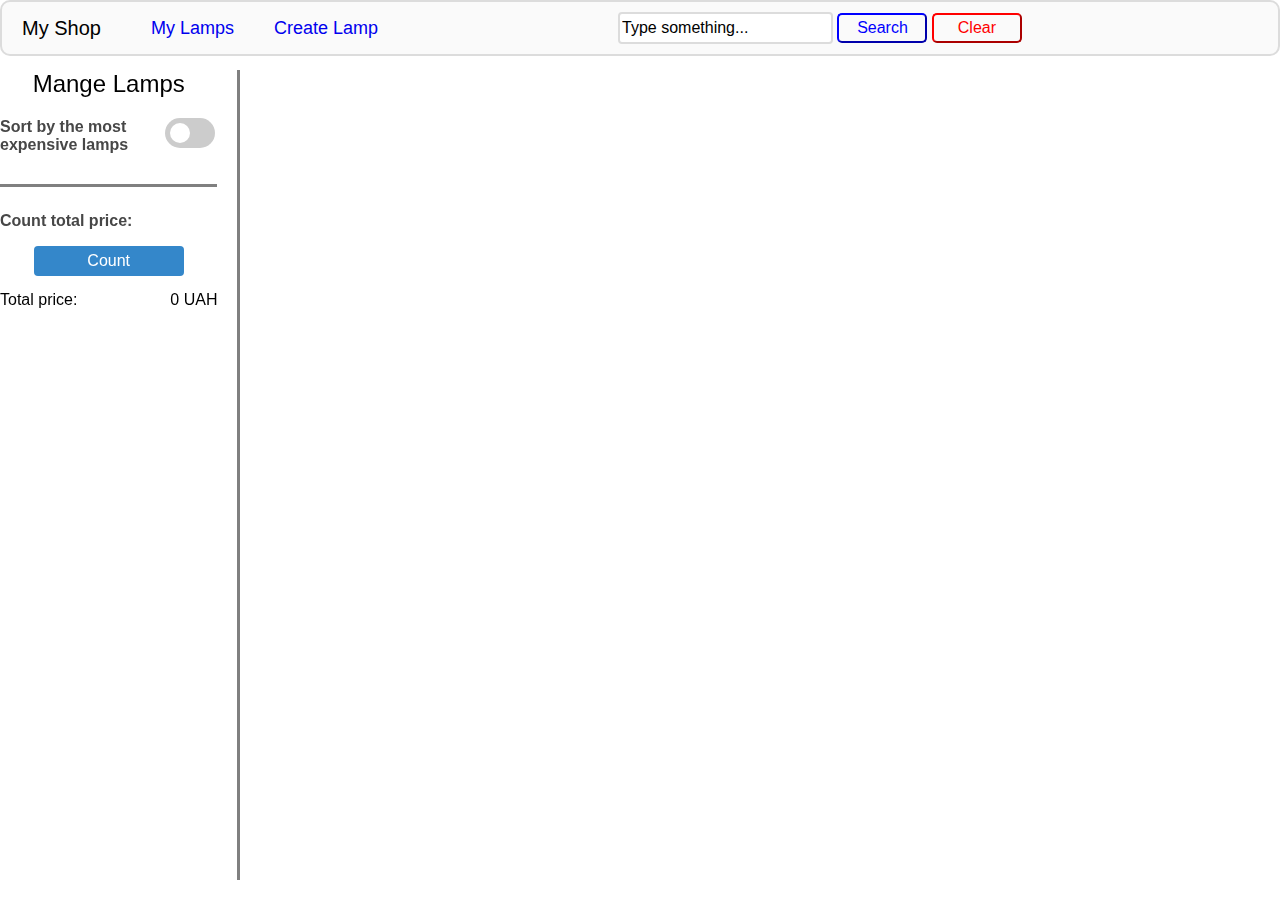
<file: index.html>
<!DOCTYPE html>
<html lang="en">
    <head>
        <meta charset="UTF-8" />
        <meta name="viewport" content="width=device-width, initial-scale=1.0" />
        <title>LLighty</title>
        <link rel="stylesheet" type="text/css" href="css/index/styles.css" />
    </head>
    <body>
        <header class="container header">
            <div class="header__title">My Shop</div>
            <nav class="header__nav">
                <ul class="header__nav__items">
                    <li class="header__nav__item">
                        <a href="./index.html">My Lamps</a>
                    </li>
                    <li class="header__nav__item">
                        <a href="./create.html">Create Lamp</a>
                    </li>
                </ul>
            </nav>
            <form class="header__form">
                <input
                    id="search-field"
                    class="header__input"
                    type="text"
                    name="text"
                    placeholder="Type something..."
                />
                <input
                    id="search-button"
                    class="header__search button"
                    type="submit"
                    name="search"
                    value="Search"
                />
                <input
                    id="clear-button"
                    class="header__clear button"
                    type="submit"
                    name="clear"
                    value="Clear"
                />
            </form>
        </header>
        <div class="container">
            <aside class="side-panel">
                <h2 class="side-panel__heading">Mange Lamps</h2>
                <form class="side-panel__sort">
                    <label class="side-panel__sort__text">
                        Sort by the most expensive lamps
                    </label>
                    <label class="side-panel__sort__switch">
                        <input id="switch" type="checkbox" />
                        <span class="slider"></span>
                    </label>
                </form>
                <form class="side-panel__total">
                    <label class="side-panel__total__text">
                        Count total price:
                    </label>
                    <button id="count-button" class="side-panel__total__button">
                        Count
                    </button>
                </form>
                <div class="side-panel__expenses">
                    <span>Total price:</span>
                    <span
                        id="price-placeholder"
                        class="side-panel__expenses__price"
                        >0 UAH</span
                    >
                </div>
            </aside>
            <section id="items-container" class="items-container"></section>
        </div>
        <script src="./js/index.js" type="module"></script>
    </body>
</html>
</file>
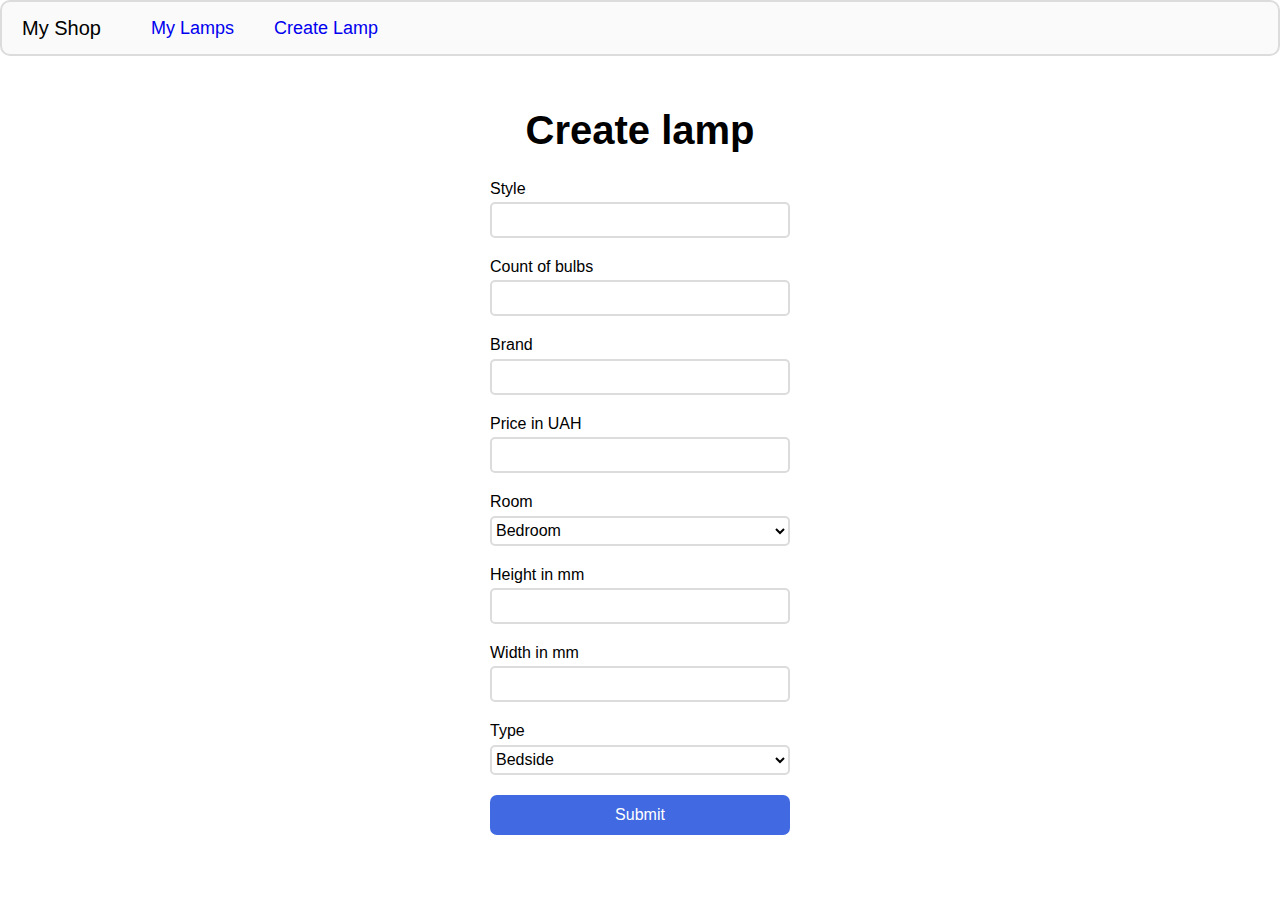
<file: create.html>
<!DOCTYPE html>
<html lang="en">
    <head>
        <meta charset="UTF-8" />
        <meta name="viewport" content="width=device-width, initial-scale=1.0" />
        <title>Lightshop</title>
        <link
            rel="stylesheet"
            type="text/css"
            href="css/create_edit/styles.css"
        />
    </head>
    <body>
        <header class="header">
            <div class="header__title">My Shop</div>
            <nav class="header__nav">
                <ul class="header__nav__items">
                    <li class="header__nav__item">
                        <a href="./index.html">My Lamps</a>
                    </li>
                    <li class="header__nav__item">
                        <a href="./create.html">Create Lamp</a>
                    </li>
                </ul>
            </nav>
        </header>
        <section class="container create-edit">
            <h1 class="create-edit__heading">Create lamp</h1>
            <form id="create-form" class="create-edit__form">
                <ul class="create-edit__form__list">
                    <li class="create-edit__form__list__item">
                        <label
                            class="create-edit__form__list__item__label"
                            for=""
                            >Style</label
                        >
                        <input
                            id="style"
                            class="create-edit__form__list__item__input"
                            type="text"
                        />
                    </li>
                    <li class="create-edit__form__list__item">
                        <label
                            class="create-edit__form__list__item__label"
                            for=""
                            >Count of bulbs</label
                        >
                        <input
                            id="countOfBulbs"
                            class="create-edit__form__list__item__input"
                            type="number"
                            min="1"
                            max="5"
                        />
                    </li>
                    <li class="create-edit__form__list__item">
                        <label
                            class="create-edit__form__list__item__label"
                            for=""
                            >Brand</label
                        >
                        <input
                            id="brand"
                            class="create-edit__form__list__item__input"
                            type="text"
                        />
                    </li>
                    <li class="create-edit__form__list__item">
                        <label
                            class="create-edit__form__list__item__label"
                            for=""
                            >Price in UAH</label
                        >
                        <input
                            id="priceInUAH"
                            class="create-edit__form__list__item__input"
                            type="number"
                            min="0"
                        />
                    </li>
                    <li class="create-edit__form__list__item">
                        <label
                            class="create-edit__form__list__item__label"
                            for=""
                            >Room</label
                        >
                        <select
                            id="room"
                            class="create-edit__form__list__item__input"
                            name=""
                            id=""
                        >
                            <option value="BEDROOM">Bedroom</option>
                            <option value="BATHROOM">Bathroom</option>
                            <option value="KITCHEN">Kitchen</option>
                            <option value="LIVINGROOM">Living room</option>
                            <option value="CORRIDOR">Corridor</option>
                            <option value="CHILDRENROOM">Children room</option>
                            <option value="OFFICE">Office</option>
                        </select>
                    </li>
                    <li class="create-edit__form__list__item">
                        <label class="create-edit__form__list__item__label"
                            >Height in mm</label
                        >
                        <input
                            id="heightInMm"
                            class="create-edit__form__list__item__input"
                            type="number"
                            min="1"
                        />
                    </li>
                    <li class="create-edit__form__list__item">
                        <label
                            class="create-edit__form__list__item__label"
                            for=""
                            >Width in mm</label
                        >
                        <input
                            id="widthInMm"
                            class="create-edit__form__list__item__input"
                            type="number"
                            min="1"
                        />
                    </li>
                    <li class="create-edit__form__list__item">
                        <label
                            class="create-edit__form__list__item__label"
                            for=""
                            >Type</label
                        >
                        <select
                            id="type"
                            class="create-edit__form__list__item__input"
                            name=""
                            id=""
                        >
                            <option value="BEDSIDE">Bedside</option>
                            <option value="TASK">Task</option>
                        </select>
                    </li>

                    <input
                        id="submit-button"
                        class="create-edit__form__submit"
                        type="submit"
                    />
                </ul>
            </form>
        </section>
        <div class="modal-window" id="modal-window">
            <div class="modal-box">
                <span class="close">&times;</span>
                <p>Incorrect input data</p>
                <p>Please, try again</p>
            </div>
        </div>
        <script src="./js/create.js" type="module"></script>
    </body>
</html>
</file>
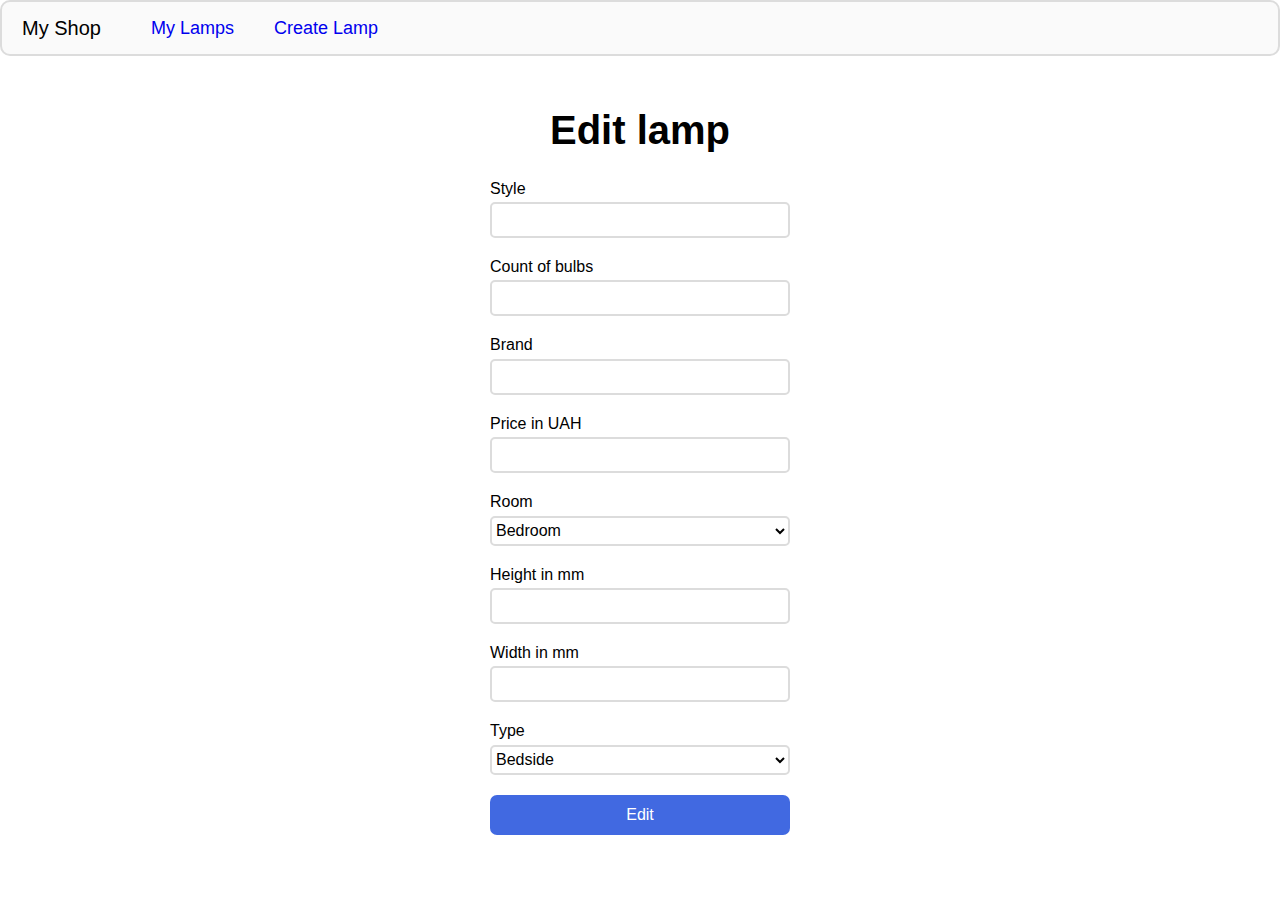
<file: edit.html>
<!DOCTYPE html>
<html lang="en">
    <head>
        <meta charset="UTF-8" />
        <meta name="viewport" content="width=device-width, initial-scale=1.0" />
        <title>Lightshop</title>
        <link
            rel="stylesheet"
            type="text/css"
            href="css/create_edit/styles.css"
        />
    </head>
    <body>
        <header class="header">
            <div class="header__title">My Shop</div>
            <nav class="header__nav">
                <ul class="header__nav__items">
                    <li class="header__nav__item">
                        <a href="./index.html">My Lamps</a>
                    </li>
                    <li class="header__nav__item">
                        <a href="./create.html">Create Lamp</a>
                    </li>
                </ul>
            </nav>
        </header>
        <section class="container create-edit">
            <h1 class="create-edit__heading">Edit lamp</h1>
            <form id="create-form" class="create-edit__form">
                <ul class="create-edit__form__list">
                    <li class="create-edit__form__list__item">
                        <label
                            class="create-edit__form__list__item__label"
                            for=""
                            >Style</label
                        >
                        <input
                            id="style"
                            class="create-edit__form__list__item__input"
                            type="text"
                        />
                    </li>
                    <li class="create-edit__form__list__item">
                        <label
                            class="create-edit__form__list__item__label"
                            for=""
                            >Count of bulbs</label
                        >
                        <input
                            id="countOfBulbs"
                            class="create-edit__form__list__item__input"
                            type="number"
                            min="1"
                            max="5"
                        />
                    </li>
                    <li class="create-edit__form__list__item">
                        <label
                            class="create-edit__form__list__item__label"
                            for=""
                            >Brand</label
                        >
                        <input
                            id="brand"
                            class="create-edit__form__list__item__input"
                            type="text"
                        />
                    </li>
                    <li class="create-edit__form__list__item">
                        <label
                            class="create-edit__form__list__item__label"
                            for=""
                            >Price in UAH</label
                        >
                        <input
                            id="priceInUAH"
                            class="create-edit__form__list__item__input"
                            type="number"
                            min="0"
                        />
                    </li>
                    <li class="create-edit__form__list__item">
                        <label
                            class="create-edit__form__list__item__label"
                            for=""
                            >Room</label
                        >
                        <select
                            id="room"
                            class="create-edit__form__list__item__input"
                            name=""
                            id=""
                        >
                            <option value="BEDROOM">Bedroom</option>
                            <option value="BATHROOM">Bathroom</option>
                            <option value="KITCHEN">Kitchen</option>
                            <option value="LIVINGROOM">Living room</option>
                            <option value="CORRIDOR">Corridor</option>
                            <option value="CHILDRENROOM">Children room</option>
                            <option value="OFFICE">Office</option>
                        </select>
                    </li>
                    <li class="create-edit__form__list__item">
                        <label class="create-edit__form__list__item__label"
                            >Height in mm</label
                        >
                        <input
                            id="heightInMm"
                            class="create-edit__form__list__item__input"
                            type="number"
                            min="1"
                        />
                    </li>
                    <li class="create-edit__form__list__item">
                        <label
                            class="create-edit__form__list__item__label"
                            for=""
                            >Width in mm</label
                        >
                        <input
                            id="widthInMm"
                            class="create-edit__form__list__item__input"
                            type="number"
                            min="1"
                        />
                    </li>
                    <li class="create-edit__form__list__item">
                        <label
                            class="create-edit__form__list__item__label"
                            for=""
                            >Type</label
                        >
                        <select
                            id="type"
                            class="create-edit__form__list__item__input"
                            name=""
                            id=""
                        >
                            <option value="BEDSIDE">Bedside</option>
                            <option value="TASK">Task</option>
                        </select>
                    </li>

                    <input
                        id="edit-button"
                        class="create-edit__form__submit"
                        type="submit"
                        value="Edit"
                    />
                </ul>
            </form>
        </section>
        <div class="modal-window" id="modal-window">
            <div class="modal-box">
                <span class="close">&times;</span>
                <p>Incorrect input data</p>
                <p>Please, try again</p>
            </div>
        </div>
        <script src="./js/edit.js" type="module"></script>
    </body>
</html>
</file>
<file: css/index/styles.css>
@import "../normalize.min.css";

@import "./global.css";

@import "./header.css";

@import "./side-panel.css";

@import "./items-container.css";
</file>
<file: css/create_edit/styles.css>
@import "../normalize.min.css";

@import "./global.css";

@import "./header.css";

@import "./create-edit.css";

@import "./modal.css";
</file>
